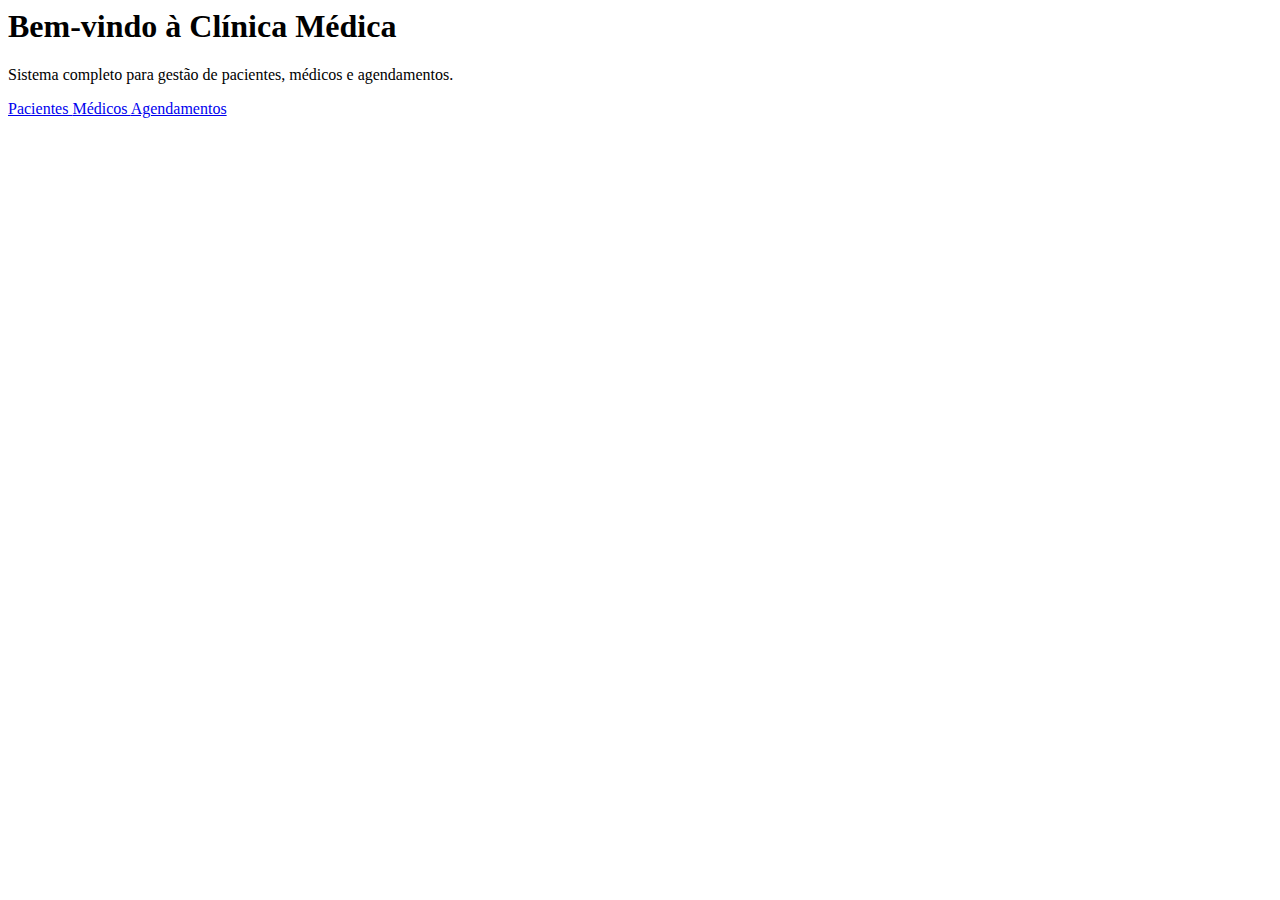
<file: medicProgram/target/classes/templates/index.html>
<html xmlns:th="http://www.thymeleaf.org">
<head th:replace="fragments/header :: header(title='Home')"></head>
<body>
<div th:replace="fragments/nav :: nav"></div>

<main class="container my-5">
    <div class="p-5 mb-4 bg-light rounded-3">
        <div class="container-fluid py-5">
            <h1 class="display-5 fw-bold">Bem-vindo à Clínica Médica</h1>
            <p class="col-md-8 fs-4">Sistema completo para gestão de pacientes, médicos e agendamentos.</p>

            <!-- Botões Atualizados -->
            <div class="d-grid gap-2 d-md-flex mt-4">
                <a href="/pacientes" class="btn btn-primary btn-lg px-4 me-md-2">
                    <i class="bi bi-people-fill me-2"></i>Pacientes
                </a>
                <a href="/medicos" class="btn btn-success btn-lg px-4 me-md-2">
                    <i class="bi bi-bandaid me-2"></i>Médicos
                </a>
                <a href="/agenda" class="btn btn-warning btn-lg px-4 text-white">
                    <i class="bi bi-calendar-check me-2"></i>Agendamentos
                </a>
            </div>
        </div>
    </div>
</main>

<div th:replace="fragments/footer :: footer"></div>

<script src="https://cdn.jsdelivr.net/npm/bootstrap@5.3.0/dist/js/bootstrap.bundle.min.js"></script>
</body>
</html>
</file>
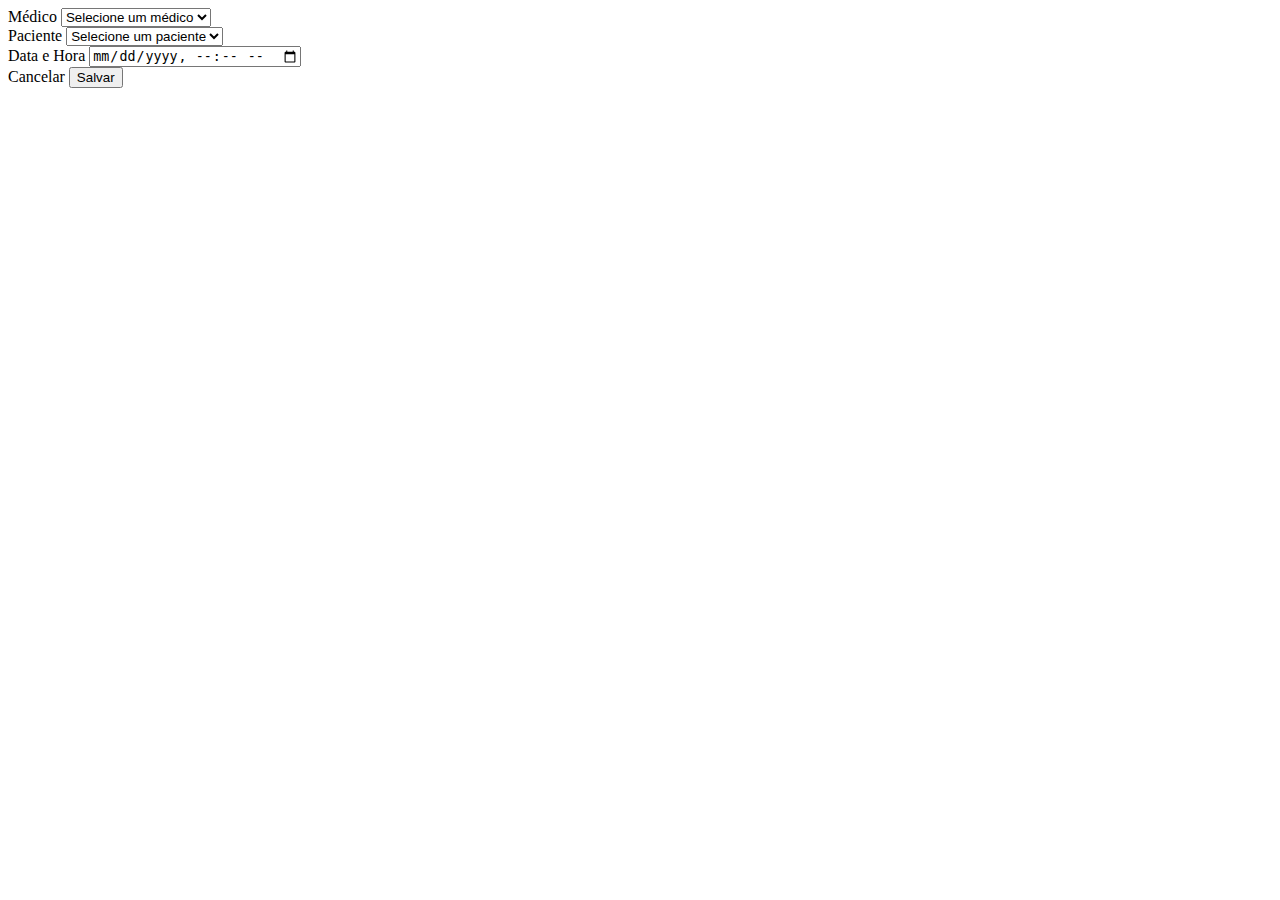
<file: medicProgram/target/classes/templates/agenda/form.html>
<html xmlns:th="http://www.thymeleaf.org">
<head th:replace="fragments/header :: header(title=${agenda.id} ? 'Editar Agendamento' : 'Novo Agendamento')"></head>
<body>
<div th:replace="fragments/nav :: nav"></div>

<main class="container mt-4">
    <div class="row justify-content-center">
        <div class="col-md-8">
            <div class="form-container">
                <h2 class="mb-4">
                    <i class="bi bi-calendar-check text-warning me-2"></i>
                    <span th:text="${agenda.id} ? 'Editar Agendamento' : 'Novo Agendamento'"></span>
                </h2>

                <form th:action="@{/agenda}" th:object="${agenda}" method="post">
                    <input type="hidden" th:field="*{id}">

                    <div class="mb-3">
                        <label for="medico" class="form-label">Médico</label>
                        <select class="form-select" id="medico" th:field="*{medico}" required>
                            <option value="">Selecione um médico</option>
                            <option th:each="medico : ${medicos}"
                                    th:value="${medico.id}"
                                    th:text="${medico.nome + ' - ' + medico.especialidade}">
                            </option>
                        </select>
                    </div>

                    <div class="mb-3">
                        <label for="paciente" class="form-label">Paciente</label>
                        <select class="form-select" id="paciente" th:field="*{paciente}" required>
                            <option value="">Selecione um paciente</option>
                            <option th:each="paciente : ${pacientes}"
                                    th:value="${paciente.id}"
                                    th:text="${paciente.nome + ' - ' + paciente.cpf}">
                            </option>
                        </select>
                    </div>

                    <div class="mb-4">
                        <label for="dataHora" class="form-label">Data e Hora</label>
                        <input type="datetime-local" class="form-control" id="dataHora"
                               th:field="*{dataHora}" th:min="${agora}" required>
                    </div>

                    <div class="d-grid gap-2 d-md-flex justify-content-md-end">
                        <a th:href="@{/agenda}" class="btn btn-secondary me-md-2">
                            <i class="bi bi-x-lg me-1"></i>Cancelar
                        </a>
                        <button type="submit" class="btn btn-warning text-white">
                            <i class="bi bi-save me-1"></i>Salvar
                        </button>
                    </div>
                </form>
            </div>
        </div>
    </div>
</main>

<div th:replace="fragments/footer :: footer"></div>

<script src="https://cdn.jsdelivr.net/npm/bootstrap@5.3.0/dist/js/bootstrap.bundle.min.js"></script>
</body>
</html>
</file>
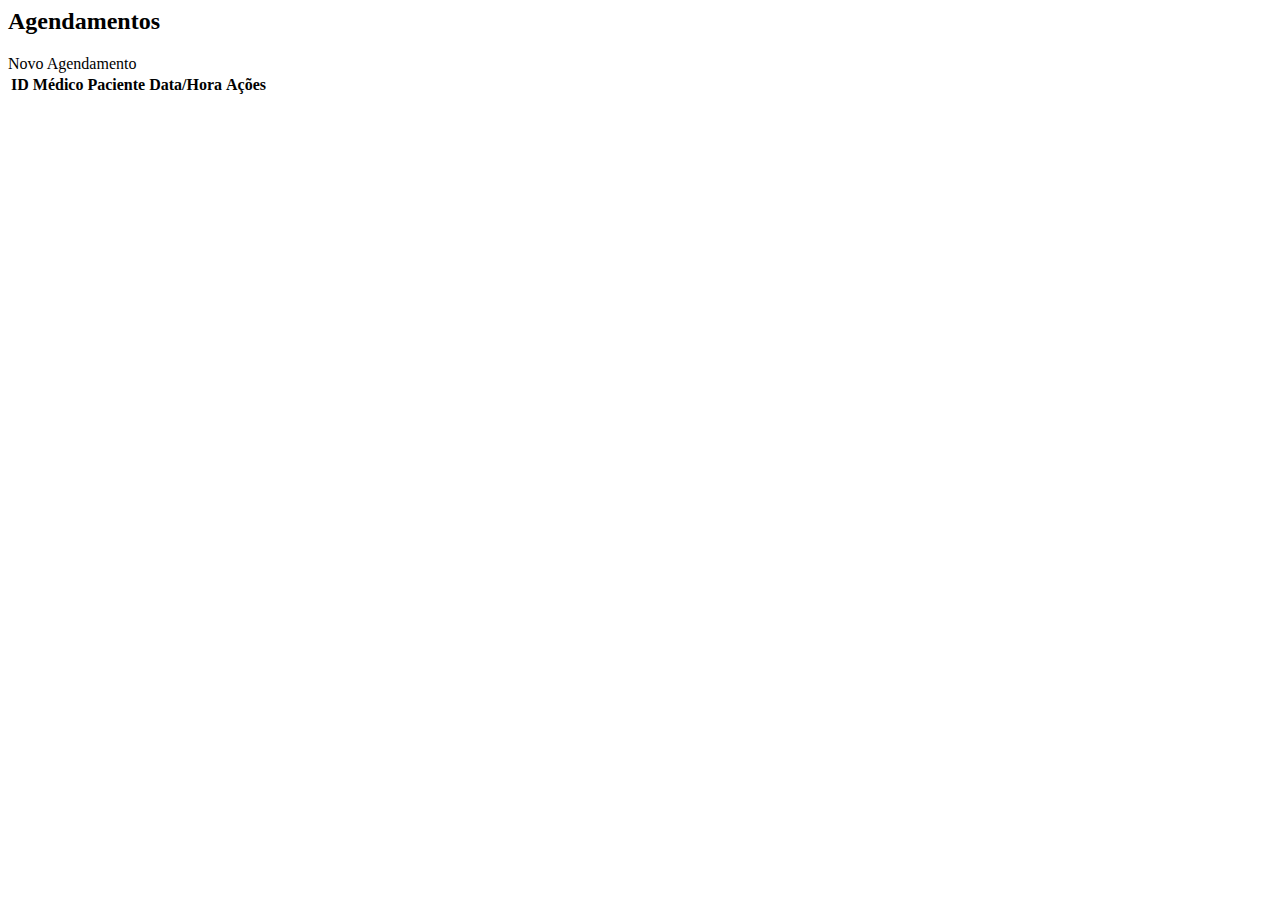
<file: medicProgram/target/classes/templates/agenda/listar.html>
<html xmlns:th="http://www.thymeleaf.org">
<head th:replace="fragments/header :: header(title='Agenda')"></head>
<body>
<div th:replace="fragments/nav :: nav"></div>

<main class="container mt-4">
    <div class="d-flex justify-content-between align-items-center mb-4">
        <h2><i class="bi bi-calendar-check text-warning me-2"></i>Agendamentos</h2>
        <a th:href="@{/agenda/novo}" class="btn btn-warning text-white">
            <i class="bi bi-plus-lg me-1"></i>Novo Agendamento
        </a>
    </div>

    <div class="card shadow-sm">
        <div class="card-body">
            <div class="table-responsive">
                <table class="table table-hover">
                    <thead class="table-light">
                    <tr>
                        <th>ID</th>
                        <th>Médico</th>
                        <th>Paciente</th>
                        <th>Data/Hora</th>
                        <th>Ações</th>
                    </tr>
                    </thead>
                    <tbody>
                    <tr th:each="agenda : ${agendamentos}">
                        <td th:text="${agenda.id}"></td>
                        <td th:text="${agenda.medico.nome}"></td>
                        <td th:text="${agenda.paciente.nome}"></td>
                        <td th:text="${#temporals.format(agenda.dataHora, 'dd/MM/yyyy HH:mm')}"></td>
                        <td>
                            <a th:href="@{/agenda/editar/{id}(id=${agenda.id})}"
                               class="btn btn-sm btn-outline-warning me-1">
                                <i class="bi bi-pencil"></i>
                            </a>
                            <a th:href="@{/agenda/excluir/{id}(id=${agenda.id})}"
                               class="btn btn-sm btn-outline-danger">
                                <i class="bi bi-trash"></i>
                            </a>
                        </td>
                    </tr>
                    </tbody>
                </table>
            </div>
        </div>
    </div>
</main>

<div th:replace="fragments/footer :: footer"></div>
</body>
</html>
</file>
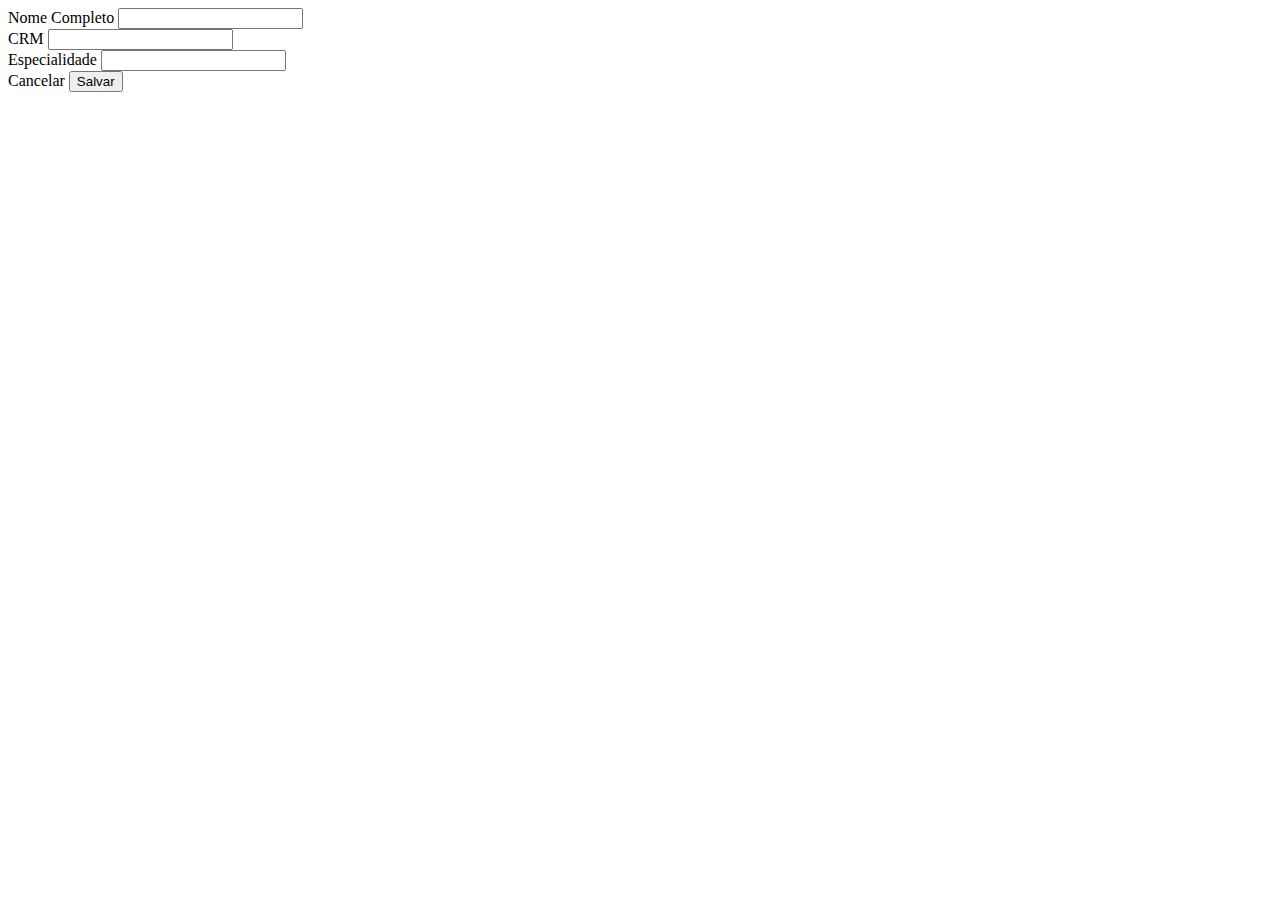
<file: medicProgram/target/classes/templates/medicos/form.html>
<html xmlns:th="http://www.thymeleaf.org">
<head th:replace="fragments/header :: header(title=${medico.id} ? 'Editar Médico' : 'Novo Médico')"></head>
<body>
<div th:replace="fragments/nav :: nav"></div>

<main class="container mt-4">
    <div class="row justify-content-center">
        <div class="col-md-8">
            <div class="form-container">
                <h2 class="mb-4">
                    <i class="bi bi-bandaid text-success me-2"></i>
                    <span th:text="${medico.id} ? 'Editar Médico' : 'Novo Médico'"></span>
                </h2>

                <form th:action="@{/medicos}" th:object="${medico}" method="post">
                    <input type="hidden" th:field="*{id}">

                    <div class="mb-3">
                        <label for="nome" class="form-label">Nome Completo</label>
                        <input type="text" class="form-control" id="nome" th:field="*{nome}" required>
                    </div>

                    <div class="row">
                        <div class="col-md-6 mb-3">
                            <label for="crm" class="form-label">CRM</label>
                            <input type="text" class="form-control" id="crm" th:field="*{crm}" required>
                        </div>
                        <div class="col-md-6 mb-3">
                            <label for="especialidade" class="form-label">Especialidade</label>
                            <input type="text" class="form-control" id="especialidade" th:field="*{especialidade}" required>
                        </div>
                    </div>

                    <div class="d-grid gap-2 d-md-flex justify-content-md-end">
                        <a th:href="@{/medicos}" class="btn btn-secondary me-md-2">
                            <i class="bi bi-x-lg me-1"></i>Cancelar
                        </a>
                        <button type="submit" class="btn btn-success">
                            <i class="bi bi-save me-1"></i>Salvar
                        </button>
                    </div>
                </form>
            </div>
        </div>
    </div>
</main>

<div th:replace="fragments/footer :: footer"></div>

<script src="https://cdn.jsdelivr.net/npm/bootstrap@5.3.0/dist/js/bootstrap.bundle.min.js"></script>
</body>
</html>
</file>
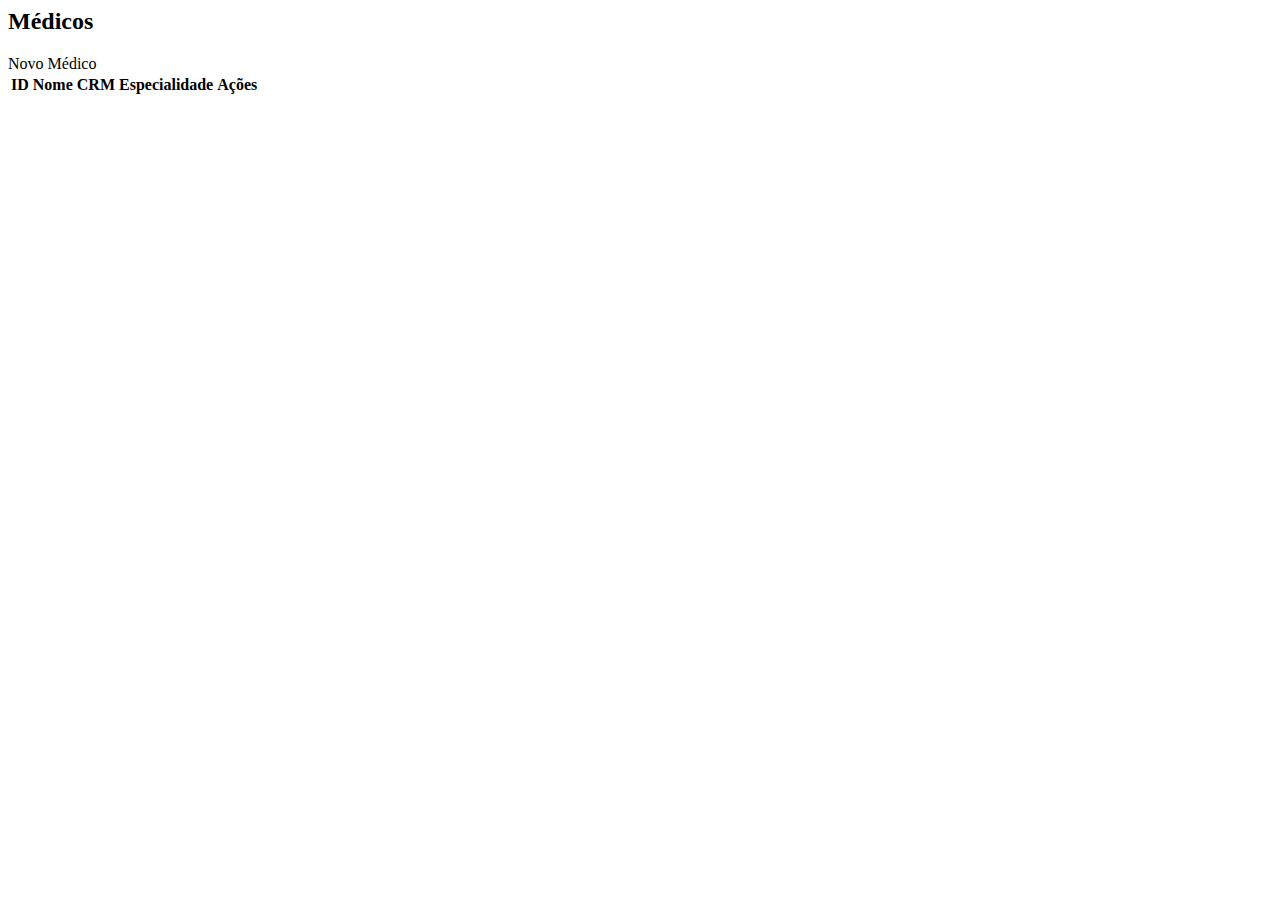
<file: medicProgram/target/classes/templates/medicos/listar.html>
<html xmlns:th="http://www.thymeleaf.org">
<head th:replace="fragments/header :: header(title='Médicos')"></head>
<body>
<div th:replace="fragments/nav :: nav"></div>

<main class="container mt-4">
    <div class="d-flex justify-content-between align-items-center mb-4">
        <h2><i class="bi bi-bandaid text-success me-2"></i>Médicos</h2>
        <a th:href="@{/medicos/novo}" class="btn btn-success">
            <i class="bi bi-plus-lg me-1"></i>Novo Médico
        </a>
    </div>

    <div class="card shadow-sm">
        <div class="card-body">
            <div class="table-responsive">
                <table class="table table-hover">
                    <thead class="table-light">
                    <tr>
                        <th>ID</th>
                        <th>Nome</th>
                        <th>CRM</th>
                        <th>Especialidade</th>
                        <th>Ações</th>
                    </tr>
                    </thead>
                    <tbody>
                    <tr th:each="medico : ${medicos}">
                        <td th:text="${medico.id}"></td>
                        <td th:text="${medico.nome}"></td>
                        <td th:text="${medico.crm}"></td>
                        <td th:text="${medico.especialidade}"></td>
                        <td>
                            <a th:href="@{/medicos/editar/{id}(id=${medico.id})}"
                               class="btn btn-sm btn-outline-success me-1">
                                <i class="bi bi-pencil"></i>
                            </a>
                            <a th:href="@{/medicos/excluir/{id}(id=${medico.id})}"
                               class="btn btn-sm btn-outline-danger">
                                <i class="bi bi-trash"></i>
                            </a>
                        </td>
                    </tr>
                    </tbody>
                </table>
            </div>
        </div>
    </div>
</main>

<div th:replace="fragments/footer :: footer"></div>
</body>
</html>
</file>
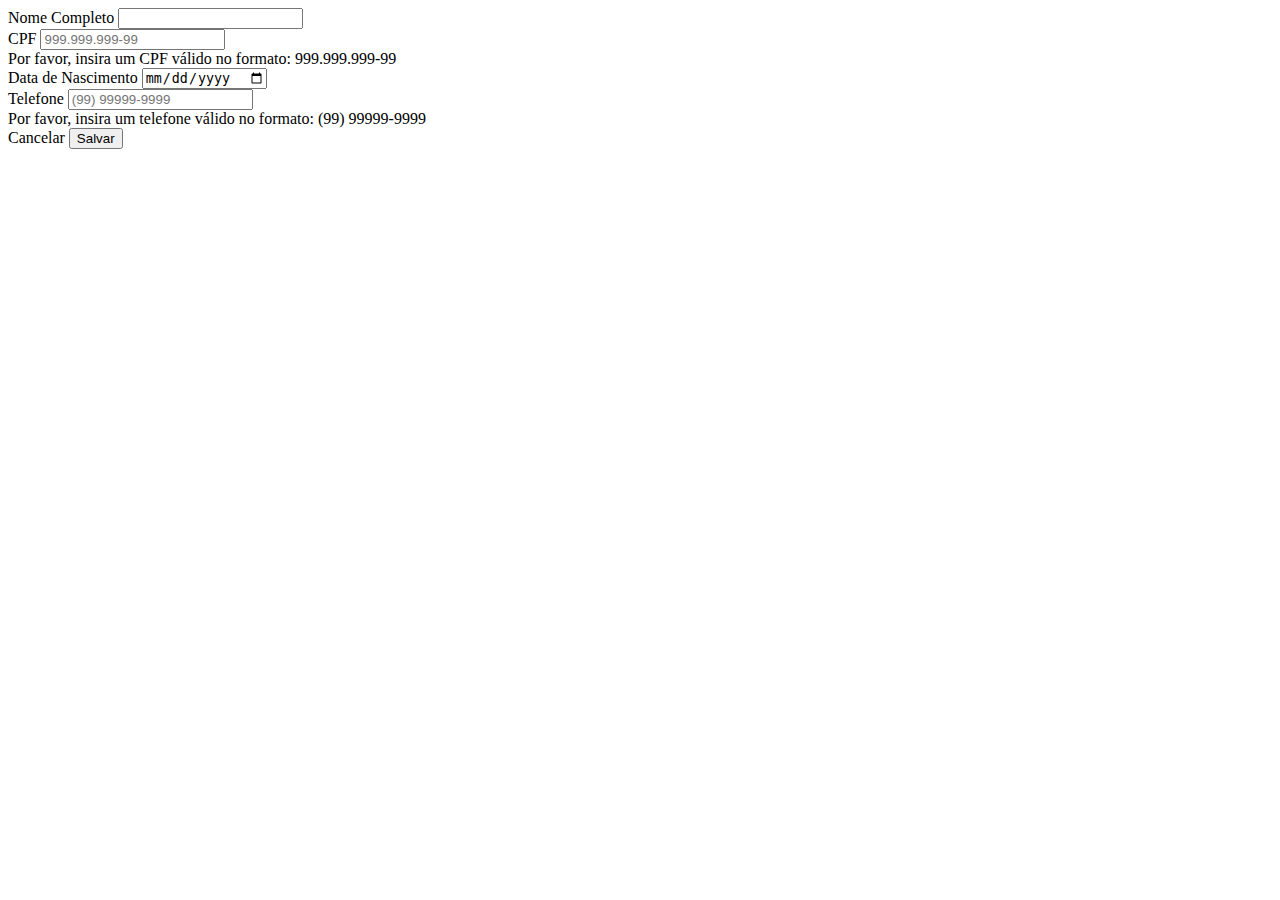
<file: medicProgram/target/classes/templates/pacientes/form.html>
<html xmlns:th="http://www.thymeleaf.org">
<head th:replace="fragments/header :: header(title=${paciente.id} ? 'Editar Paciente' : 'Novo Paciente')">
</head>
<body>
<div th:replace="fragments/nav :: nav"></div>

<!-- Container para mensagens de erro -->
<div id="alertContainer" class="container mt-3" style="max-width: 800px; display: none;">
    <div class="alert alert-danger alert-dismissible fade show" role="alert">
        <i class="bi bi-exclamation-triangle-fill me-2"></i>
        <span id="alertMessage"></span>
        <button type="button" class="btn-close" data-bs-dismiss="alert" aria-label="Close"></button>
    </div>
</div>

<main class="container mt-4">
    <div class="row justify-content-center">
        <div class="col-md-8">
            <div class="form-container">
                <h2 class="mb-4">
                    <i class="bi bi-person-lines-fill text-primary me-2"></i>
                    <span th:text="${paciente.id} ? 'Editar Paciente' : 'Novo Paciente'"></span>
                </h2>

                <form th:action="@{/pacientes}" th:object="${paciente}" method="post" id="pacienteForm">
                    <input type="hidden" th:field="*{id}">

                    <div class="mb-3">
                        <label for="nome" class="form-label">Nome Completo</label>
                        <input type="text" class="form-control" id="nome" th:field="*{nome}" required>
                    </div>

                    <div class="row">
                        <div class="col-md-6 mb-3">
                            <label for="cpf" class="form-label">CPF</label>
                            <input type="text" class="form-control" id="cpf" th:field="*{cpf}" required
                                   placeholder="999.999.999-99" maxlength="14">
                            <div class="invalid-feedback">
                                Por favor, insira um CPF válido no formato: 999.999.999-99
                            </div>
                        </div>
                        <div class="col-md-6 mb-3">
                            <label for="dataNascimento" class="form-label">Data de Nascimento</label>
                            <input type="date" class="form-control"
                                   id="dataNascimento"
                                   th:field="*{dataNascimento}"
                                   th:attr="max=${#dates.format(#dates.createNow(), 'yyyy-MM-dd')}"
                                   required>
                        </div>
                    </div>

                    <div class="mb-4">
                        <label for="telefone" class="form-label">Telefone</label>
                        <input type="tel" class="form-control" id="telefone" th:field="*{telefone}" required
                               placeholder="(99) 99999-9999" maxlength="15">
                        <div class="invalid-feedback">
                            Por favor, insira um telefone válido no formato: (99) 99999-9999
                        </div>
                    </div>

                    <div class="d-grid gap-2 d-md-flex justify-content-md-end">
                        <a th:href="@{/pacientes}" class="btn btn-secondary me-md-2">
                            <i class="bi bi-x-lg me-1"></i>Cancelar
                        </a>
                        <button type="submit" class="btn btn-primary">
                            <i class="bi bi-save me-1"></i>Salvar
                        </button>
                    </div>
                </form>
            </div>
        </div>
    </div>
</main>

<div th:replace="fragments/footer :: footer"></div>

<script src="https://cdn.jsdelivr.net/npm/bootstrap@5.3.0/dist/js/bootstrap.bundle.min.js"></script>
<script>
    // Máscara para CPF (999.999.999-99)
    document.getElementById('cpf').addEventListener('input', function(e) {
        let value = e.target.value.replace(/\D/g, '');

        if (value.length > 3) {
            value = value.substring(0, 3) + '.' + value.substring(3);
        }
        if (value.length > 7) {
            value = value.substring(0, 7) + '.' + value.substring(7);
        }
        if (value.length > 11) {
            value = value.substring(0, 11) + '-' + value.substring(11);
        }

        e.target.value = value.substring(0, 14);
        validateField(e.target);
    });

    // Máscara para Telefone ((99) 99999-9999)
    document.getElementById('telefone').addEventListener('input', function(e) {
        let value = e.target.value.replace(/\D/g, '');
        let formattedValue = '';

        if (value.length > 0) {
            formattedValue = '(' + value.substring(0, 2);
        }
        if (value.length > 2) {
            formattedValue += ') ' + value.substring(2, 7);
        }
        if (value.length > 7) {
            formattedValue += '-' + value.substring(7, 11);
        }

        e.target.value = formattedValue.substring(0, 15);
        validateField(e.target);
    });

    // Validação em tempo real dos campos
    function validateField(field) {
        if (field.id === 'cpf') {
            const isValid = /^\d{3}\.\d{3}\.\d{3}-\d{2}$/.test(field.value);
            field.classList.toggle('is-invalid', !isValid);
            field.classList.toggle('is-valid', isValid);
        } else if (field.id === 'telefone') {
            const isValid = /^\(\d{2}\) \d{4,5}-\d{4}$/.test(field.value);
            field.classList.toggle('is-invalid', !isValid);
            field.classList.toggle('is-valid', isValid);
        }
    }

    // Função para mostrar erro estilizado
    function showError(message) {
        const alertContainer = document.getElementById('alertContainer');
        const alertMessage = document.getElementById('alertMessage');

        alertMessage.innerHTML = message;
        alertContainer.style.display = 'block';

        // Rolagem suave para o topo para mostrar o alerta
        window.scrollTo({
            top: 0,
            behavior: 'smooth'
        });
    }

    // Validação antes do envio do formulário
    document.getElementById('pacienteForm').addEventListener('submit', function(e) {
        const cpf = document.getElementById('cpf');
        const telefone = document.getElementById('telefone');
        let isValid = true;

        // Esconde alertas anteriores
        document.getElementById('alertContainer').style.display = 'none';

        // Validação do CPF
        if (!/^\d{3}\.\d{3}\.\d{3}-\d{2}$/.test(cpf.value)) {
            cpf.classList.add('is-invalid');
            showError('<strong>CPF inválido:</strong> Por favor, insira no formato 999.999.999-99');
            isValid = false;
        }

        // Validação do Telefone
        if (!/^\(\d{2}\) \d{4,5}-\d{4}$/.test(telefone.value)) {
            telefone.classList.add('is-invalid');
            showError('<strong>Telefone inválido:</strong> Por favor, insira no formato (99) 99999-9999');
            isValid = false;
        }

        if (!isValid) {
            e.preventDefault();
            // Mostra o primeiro erro encontrado
            const firstInvalid = document.querySelector('.is-invalid');
            if (firstInvalid) {
                firstInvalid.scrollIntoView({ behavior: 'smooth', block: 'center' });
            }
        }
    });

    // Validação ao sair do campo (blur)
    document.getElementById('cpf').addEventListener('blur', function(e) {
        validateField(e.target);
    });

    document.getElementById('telefone').addEventListener('blur', function(e) {
        validateField(e.target);
    });
</script>
</body>
</html>
</file>
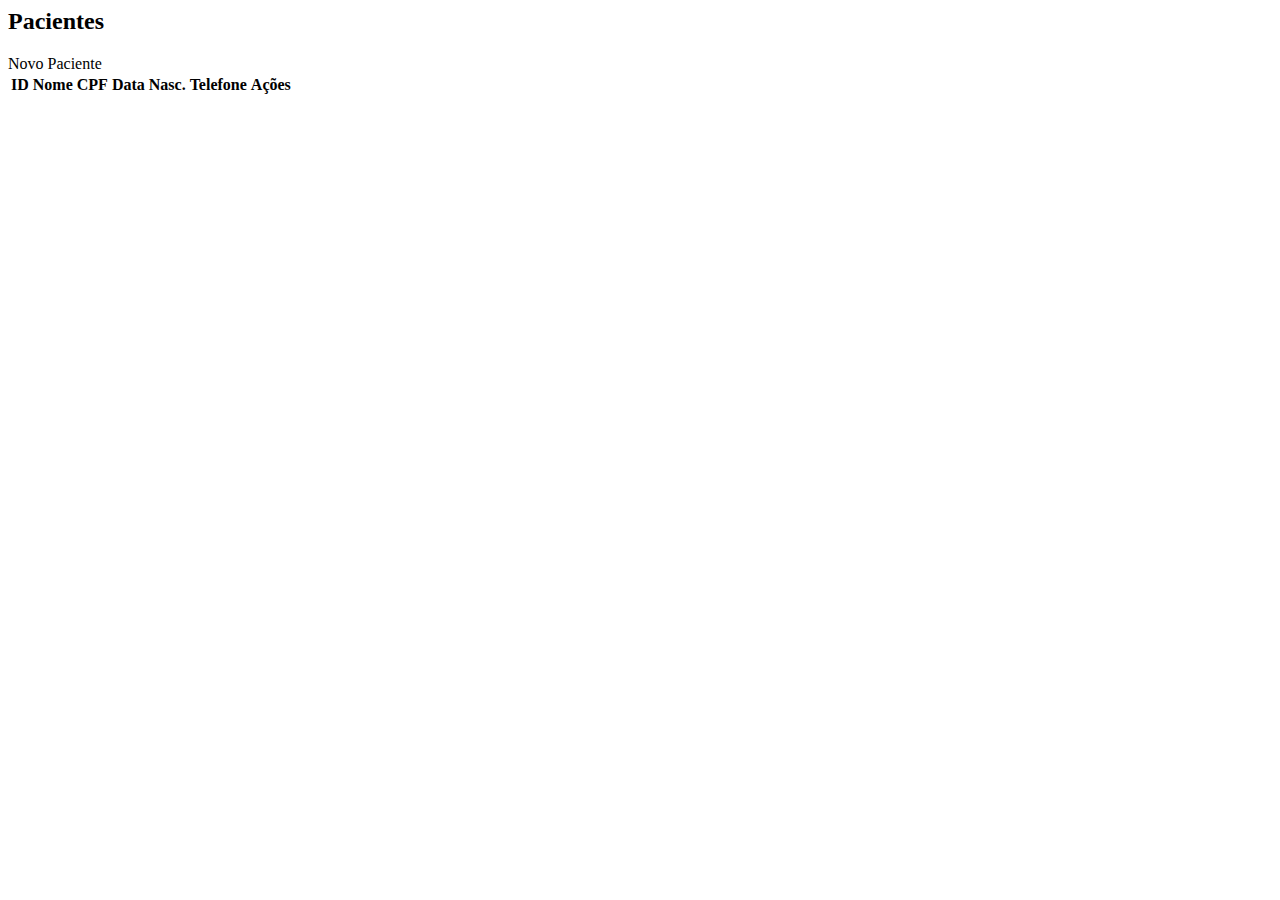
<file: medicProgram/target/classes/templates/pacientes/listar.html>
<html xmlns:th="http://www.thymeleaf.org">
<head th:replace="fragments/header :: header(title='Pacientes')"></head>
<body>
<div th:replace="fragments/nav :: nav"></div>

<main class="container mt-4">
    <div class="d-flex justify-content-between align-items-center mb-4">
        <h2><i class="bi bi-people-fill text-primary me-2"></i>Pacientes</h2>
        <a th:href="@{/pacientes/novo}" class="btn btn-primary">
            <i class="bi bi-plus-lg me-1"></i>Novo Paciente
        </a>
    </div>

    <div class="card shadow-sm">
        <div class="card-body">
            <div class="table-responsive">
                <table class="table table-hover">
                    <thead class="table-light">
                    <tr>
                        <th>ID</th>
                        <th>Nome</th>
                        <th>CPF</th>
                        <th>Data Nasc.</th>
                        <th>Telefone</th>
                        <th>Ações</th>
                    </tr>
                    </thead>
                    <tbody>
                    <tr th:each="paciente : ${pacientes}">
                        <td th:text="${paciente.id}"></td>
                        <td th:text="${paciente.nome}"></td>
                        <td th:text="${paciente.cpf}"></td>
                        <td th:text="${#temporals.format(paciente.dataNascimento, 'dd/MM/yyyy')}"></td>
                        <td th:text="${paciente.telefone}"></td>
                        <td>
                            <a th:href="@{/pacientes/editar/{id}(id=${paciente.id})}"
                               class="btn btn-sm btn-outline-primary me-1">
                                <i class="bi bi-pencil"></i>
                            </a>
                            <a th:href="@{/pacientes/excluir/{id}(id=${paciente.id})}"
                               class="btn btn-sm btn-outline-danger">
                                <i class="bi bi-trash"></i>
                            </a>
                        </td>
                    </tr>
                    </tbody>
                </table>
            </div>
        </div>
    </div>
</main>

<div th:replace="fragments/footer :: footer"></div>
</body>
</html>
</file>
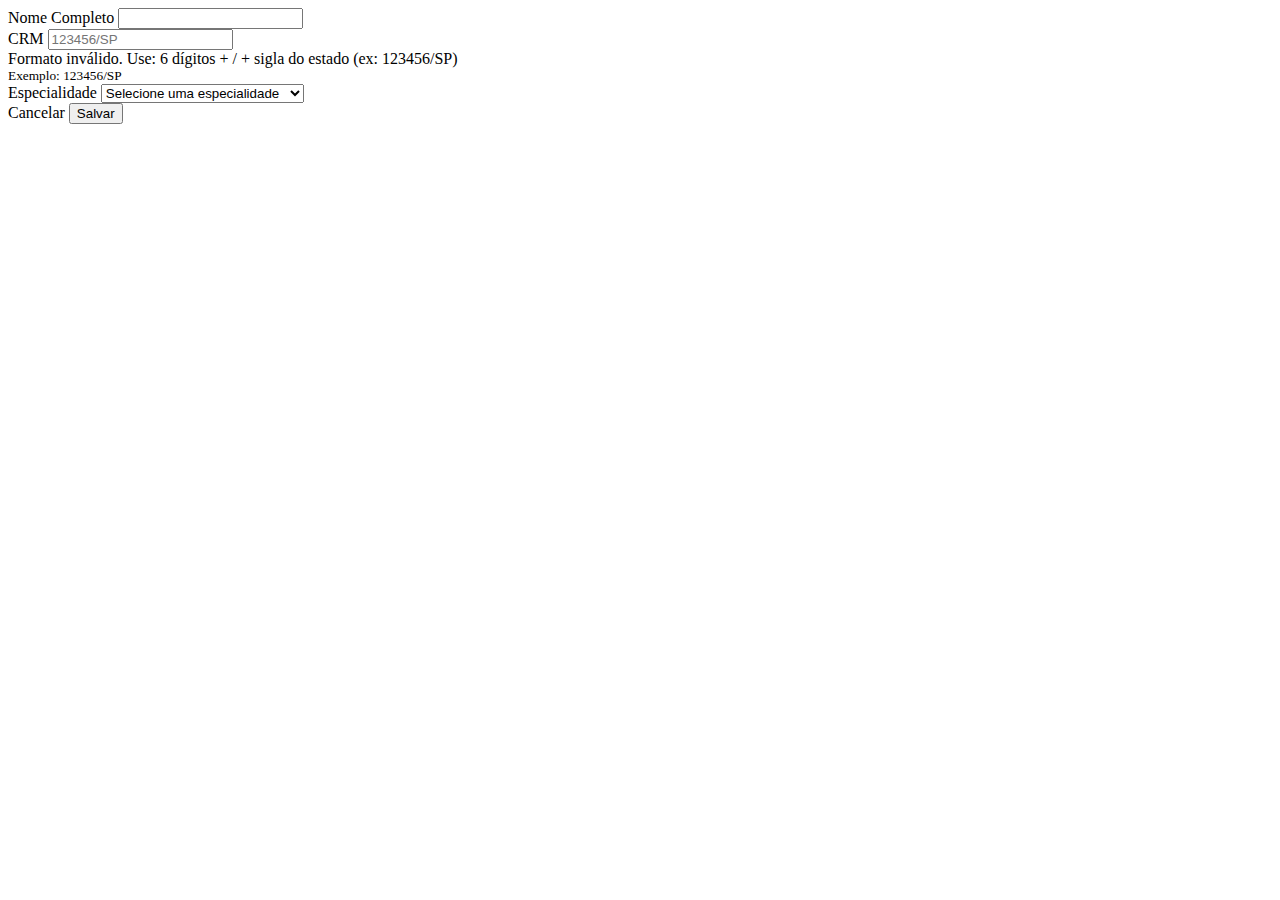
<file: medicProgram/src/main/resources/templates/medicos/form.html>
<html xmlns:th="http://www.thymeleaf.org">
<head th:replace="fragments/header :: header(title=${medico.id} ? 'Editar Médico' : 'Novo Médico')"></head>
<body>
<div th:replace="fragments/nav :: nav"></div>

<!-- Container para mensagens de erro -->
<div id="alertContainer" class="container mt-3" style="max-width: 800px; display: none;">
    <div class="alert alert-danger alert-dismissible fade show" role="alert">
        <i class="bi bi-exclamation-triangle-fill me-2"></i>
        <span id="alertMessage"></span>
        <button type="button" class="btn-close" data-bs-dismiss="alert" aria-label="Close"></button>
    </div>
</div>

<main class="container mt-4">
    <div class="row justify-content-center">
        <div class="col-md-8">
            <div class="form-container">
                <h2 class="mb-4">
                    <i class="bi bi-bandaid text-success me-2"></i>
                    <span th:text="${medico.id} ? 'Editar Médico' : 'Novo Médico'"></span>
                </h2>

                <form th:action="@{/medicos}" th:object="${medico}" method="post" id="medicoForm">
                    <input type="hidden" th:field="*{id}">

                    <div class="mb-3">
                        <label for="nome" class="form-label">Nome Completo</label>
                        <input type="text" class="form-control" id="nome" th:field="*{nome}" required>
                    </div>

                    <div class="row">
                        <div class="col-md-6 mb-3">
                            <label for="crm" class="form-label">CRM</label>
                            <input type="text" class="form-control" id="crm" th:field="*{crm}" required
                                   placeholder="123456/SP" maxlength="9">
                            <div class="invalid-feedback">
                                Formato inválido. Use: 6 dígitos + / + sigla do estado (ex: 123456/SP)
                            </div>
                            <small class="text-muted">Exemplo: 123456/SP</small>
                        </div>
                        <div class="col-md-6 mb-3">
                            <label for="especialidade" class="form-label">Especialidade</label>
                            <select class="form-select" id="especialidade" th:field="*{especialidade}" required>
                                <option value="">Selecione uma especialidade</option>
                                <option value="Acupuntura">Acupuntura</option>
                                <option value="Alergia e Imunologia">Alergia e Imunologia</option>
                                <option value="Anestesiologia">Anestesiologia</option>
                                <option value="Angiologia">Angiologia</option>
                                <option value="Cardiologia">Cardiologia</option>
                                <option value="Cirurgia Cardiovascular">Cirurgia Cardiovascular</option>
                                <option value="Cirurgia Geral">Cirurgia Geral</option>
                                <option value="Cirurgia Plástica">Cirurgia Plástica</option>
                                <option value="Clínica Médica">Clínica Médica</option>
                                <option value="Dermatologia">Dermatologia</option>
                                <option value="Endocrinologia">Endocrinologia</option>
                                <option value="Gastroenterologia">Gastroenterologia</option>
                                <option value="Genética Médica">Genética Médica</option>
                                <option value="Geriatria">Geriatria</option>
                                <option value="Ginecologia e Obstetrícia">Ginecologia e Obstetrícia</option>
                                <option value="Hematologia">Hematologia</option>
                                <option value="Homeopatia">Homeopatia</option>
                                <option value="Infectologia">Infectologia</option>
                                <option value="Mastologia">Mastologia</option>
                                <option value="Medicina de Emergência">Medicina de Emergência</option>
                                <option value="Medicina do Trabalho">Medicina do Trabalho</option>
                                <option value="Medicina Esportiva">Medicina Esportiva</option>
                                <option value="Medicina Física e Reabilitação">Medicina Física e Reabilitação</option>
                                <option value="Medicina Intensiva">Medicina Intensiva</option>
                                <option value="Medicina Nuclear">Medicina Nuclear</option>
                                <option value="Nefrologia">Nefrologia</option>
                                <option value="Neurocirurgia">Neurocirurgia</option>
                                <option value="Neurologia">Neurologia</option>
                                <option value="Nutrologia">Nutrologia</option>
                                <option value="Oftalmologia">Oftalmologia</option>
                                <option value="Oncologia">Oncologia</option>
                                <option value="Ortopedia">Ortopedia</option>
                                <option value="Otorrinolaringologia">Otorrinolaringologia</option>
                                <option value="Patologia">Patologia</option>
                                <option value="Pediatria">Pediatria</option>
                                <option value="Pneumologia">Pneumologia</option>
                                <option value="Psiquiatria">Psiquiatria</option>
                                <option value="Radiologia">Radiologia</option>
                                <option value="Radioterapia">Radioterapia</option>
                                <option value="Reumatologia">Reumatologia</option>
                                <option value="Urologia">Urologia</option>
                                <option value="Outra">Outra</option>
                            </select>
                        </div>
                    </div>

                    <div class="d-grid gap-2 d-md-flex justify-content-md-end">
                        <a th:href="@{/medicos}" class="btn btn-secondary me-md-2">
                            <i class="bi bi-x-lg me-1"></i>Cancelar
                        </a>
                        <button type="submit" class="btn btn-success">
                            <i class="bi bi-save me-1"></i>Salvar
                        </button>
                    </div>
                </form>
            </div>
        </div>
    </div>
</main>

<div th:replace="fragments/footer :: footer"></div>

<script src="https://cdn.jsdelivr.net/npm/bootstrap@5.3.0/dist/js/bootstrap.bundle.min.js"></script>
<script>
    // Lista de siglas de estados brasileiros
    const estadosBR = ['AC','AL','AP','AM','BA','CE','DF','ES','GO','MA','MT','MS',
                      'MG','PA','PB','PR','PE','PI','RJ','RN','RS','RO','RR','SC',
                      'SP','SE','TO'];

    // Mostrar/ocultar campo "Outra especialidade"
    document.getElementById('especialidade').addEventListener('change', function(e) {
        const outraContainer = document.getElementById('outraEspecialidadeContainer');
        const outraInput = document.getElementById('outraEspecialidade');

        if (e.target.value === 'Outra') {
            outraContainer.style.display = 'block';
            outraInput.required = true;
        } else {
            outraContainer.style.display = 'none';
            outraInput.required = false;
            outraInput.value = ''; // Limpa o valor quando não é "Outra"
        }
    });

    // Máscara para CRM (123456/SP)
    document.getElementById('crm').addEventListener('input', function(e) {
        let value = e.target.value.toUpperCase();

        if (value.includes('/')) {
            const parts = value.split('/');
            parts[0] = parts[0].replace(/\D/g, '').substring(0, 6);
            if (parts.length > 1) {
                parts[1] = parts[1].replace(/[^A-Z]/g, '').substring(0, 2);
            }
            value = parts.join('/');
        } else {
            value = value.replace(/\D/g, '').substring(0, 6);
        }

        e.target.value = value;
        validateField(e.target);
    });

    // Validação em tempo real dos campos
    function validateField(field) {
        if (field.id === 'crm') {
            const parts = field.value.split('/');
            const isValid = parts.length === 2 &&
                          /^\d{6}$/.test(parts[0]) &&
                          estadosBR.includes(parts[1]);

            field.classList.toggle('is-invalid', !isValid);
            field.classList.toggle('is-valid', isValid);
        } else if (field.id === 'especialidade') {
            const isValid = field.value.trim() !== '';
            field.classList.toggle('is-invalid', !isValid);
            field.classList.toggle('is-valid', isValid);
        }
    }

    // Função para mostrar erro estilizado
    function showError(message) {
        const alertContainer = document.getElementById('alertContainer');
        const alertMessage = document.getElementById('alertMessage');

        alertMessage.innerHTML = message;
        alertContainer.style.display = 'block';

        window.scrollTo({
            top: 0,
            behavior: 'smooth'
        });
    }

    // Validação antes do envio do formulário
    document.getElementById('medicoForm').addEventListener('submit', function(e) {
        const crm = document.getElementById('crm');
        const especialidade = document.getElementById('especialidade');
        const outraEspecialidade = document.getElementById('outraEspecialidade');
        let isValid = true;

        document.getElementById('alertContainer').style.display = 'none';

        // Validação do CRM
        const crmParts = crm.value.split('/');
        if (crmParts.length !== 2 || !/^\d{6}$/.test(crmParts[0]) || !estadosBR.includes(crmParts[1])) {
            crm.classList.add('is-invalid');
            showError('<strong>CRM inválido:</strong> Formato correto: 6 dígitos + / + sigla do estado (ex: 123456/SP)');
            isValid = false;
        }

        // Validação da Especialidade
        if (especialidade.value.trim() === '') {
            especialidade.classList.add('is-invalid');
            showError('<strong>Especialidade requerida:</strong> Por favor, selecione uma especialidade');
            isValid = false;
        }

        // Validação especial para "Outra" especialidade
        if (especialidade.value === 'Outra' && outraEspecialidade.value.trim() === '') {
            document.getElementById('outraEspecialidadeContainer').querySelector('input').classList.add('is-invalid');
            showError('<strong>Especialidade requerida:</strong> Por favor, informe a especialidade');
            isValid = false;
        }

        if (!isValid) {
            e.preventDefault();
            const firstInvalid = document.querySelector('.is-invalid');
            if (firstInvalid) {
                firstInvalid.scrollIntoView({ behavior: 'smooth', block: 'center' });
            }
        } else {
            // Se for "Outra", atualiza o valor da especialidade com o texto digitado
            if (especialidade.value === 'Outra') {
                especialidade.value = outraEspecialidade.value.trim();
            }
        }
    });

    // Validação ao sair do campo
    document.getElementById('crm').addEventListener('blur', function(e) {
        validateField(e.target);
    });

    document.getElementById('especialidade').addEventListener('change', function(e) {
        validateField(e.target);
    });
</script>
</body>
</html>
</file>
